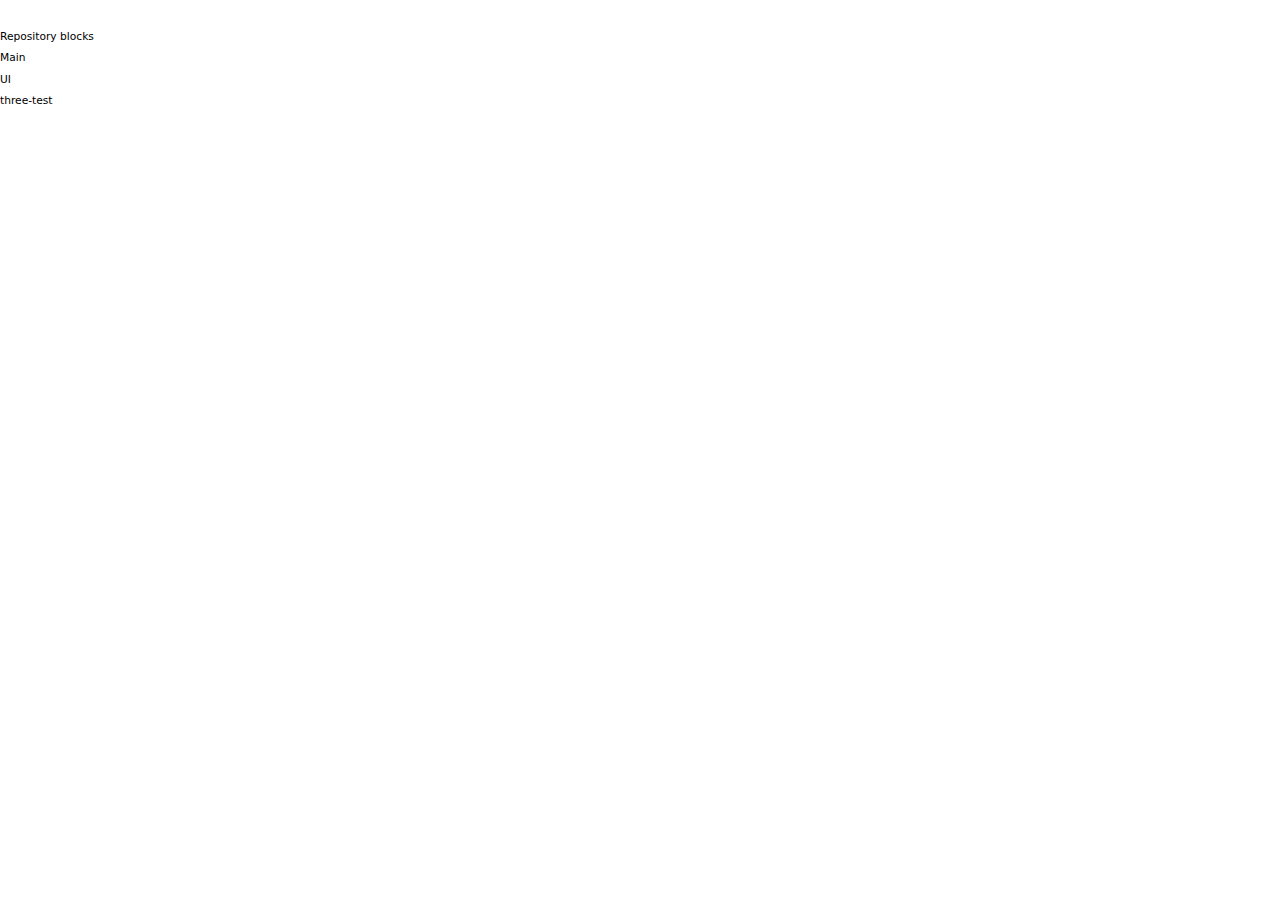
<file: index.html>
<!DOCTYPE html>
<html lang="ru">
  <head>
    <meta charset="utf-8">
    <title>Index</title>
    <meta content="width=device-width, initial-scale=1" name="viewport">
    <meta content="ie=edge" http-equiv="x-ua-compatible">
    <meta name="theme-color" content="#4285f4">
    <link href="https://vitejs.dev/logo.svg" rel="icon" type="image/x-icon">
    <script type="module" crossorigin src="scripts/index.js?1736786208990"></script>
    <link rel="stylesheet" crossorigin href="styles/index.css">
  </head>
  <body data-barba="wrapper">
    <div class="wrapper">
      <main data-barba="container">
        <div class="inner">
          <h1></h1><br><br><br><a href="blocks.html">Repository blocks</a><br><br><a href="main.html">Main</a><br><br><a href="ui.html">UI</a><br><br><a href="three-test.html">three-test</a>
        </div>
      </main>
    </div>
  </body>
</html>
</file>
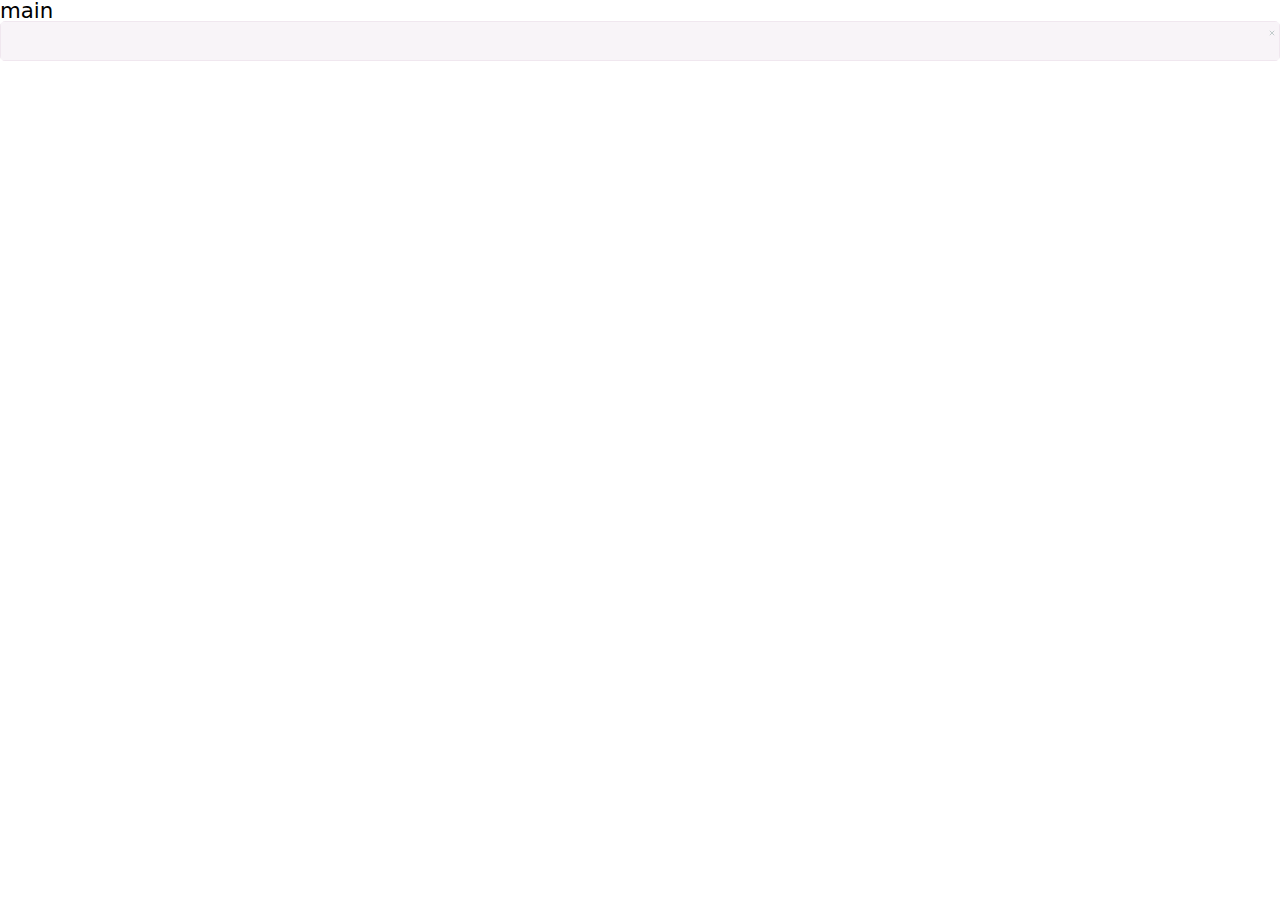
<file: main.html>
<!DOCTYPE html>
<html lang="ru">
  <head>
    <meta charset="utf-8">
    <title>Main</title>
    <meta content="width=device-width, initial-scale=1" name="viewport">
    <meta content="ie=edge" http-equiv="x-ua-compatible">
    <meta name="theme-color" content="#4285f4">
    <link href="https://vitejs.dev/logo.svg" rel="icon" type="image/x-icon">
    <script type="module" crossorigin src="scripts/index.js?1736786208990"></script>
    <link rel="stylesheet" crossorigin href="styles/index.css">
  </head>
  <body data-barba="wrapper">
    <div class="wrapper">
      <main data-barba="container" data-barba-namespace="main">
        <div class="inner">
          <h1>main</h1>
          <div class="input-ui custom-placeholder" data-input-parent="">
            <input data-input="" required="" name=""/>
            <div class="custom-placeholder__service"><span></span>
              <svg class="custom-placeholder__reset" xmlns="http://www.w3.org/2000/svg" width="18" height="18" viewBox="0 0 48 48" fill="none">
                <path d="M18.15 18.15L29.85 29.85" stroke="#A5B7B3" stroke-width="2" stroke-linecap="round" stroke-linejoin="round"></path>
                <path d="M18.15 29.85L29.85 18.15" stroke="#A5B7B3" stroke-width="2" stroke-linecap="round" stroke-linejoin="round"></path>
              </svg>
            </div>
          </div>
        </div>
      </main>
    </div>
  </body>
</html>
</file>
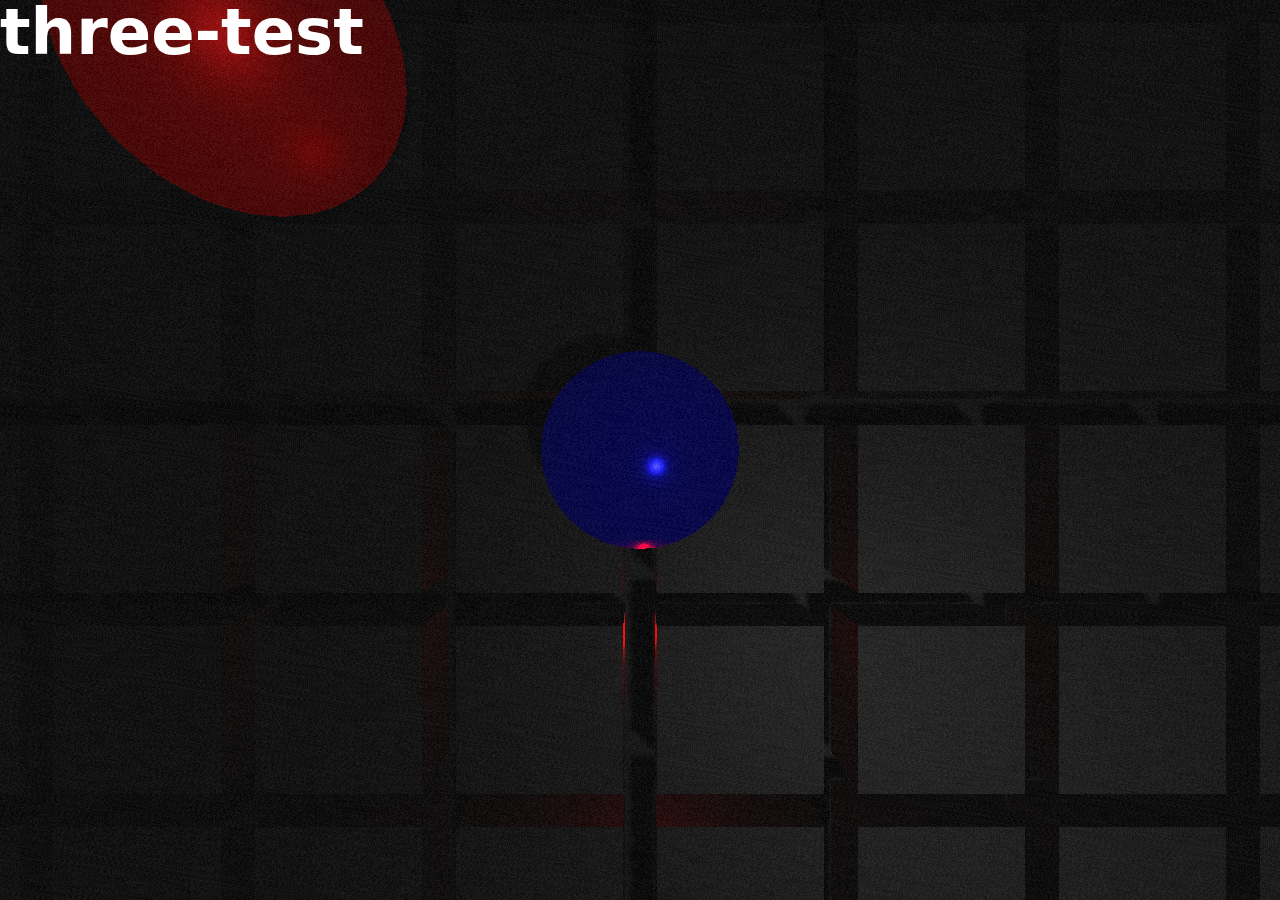
<file: three-test.html>
<!DOCTYPE html>
<html lang="ru">
  <head>
    <meta charset="utf-8">
    <title>three-test</title>
    <meta content="width=device-width, initial-scale=1" name="viewport">
    <meta content="ie=edge" http-equiv="x-ua-compatible">
    <meta name="theme-color" content="#4285f4">
    <link href="https://vitejs.dev/logo.svg" rel="icon" type="image/x-icon">
    <script type="module" crossorigin src="scripts/index.js?1736786208990"></script>
    <link rel="stylesheet" crossorigin href="styles/index.css">
  </head>
  <body data-barba="wrapper">
    <div class="wrapper">
      <main data-barba="container" data-barba-namespace="three-test">
        <div class="three-test-content">
          <div class="three-test-content__inner">
            <h1 class="text-8xl font-bold text-white">three-test</h1>
          </div>
        </div>
      </main>
    </div>
  </body>
</html>
</file>
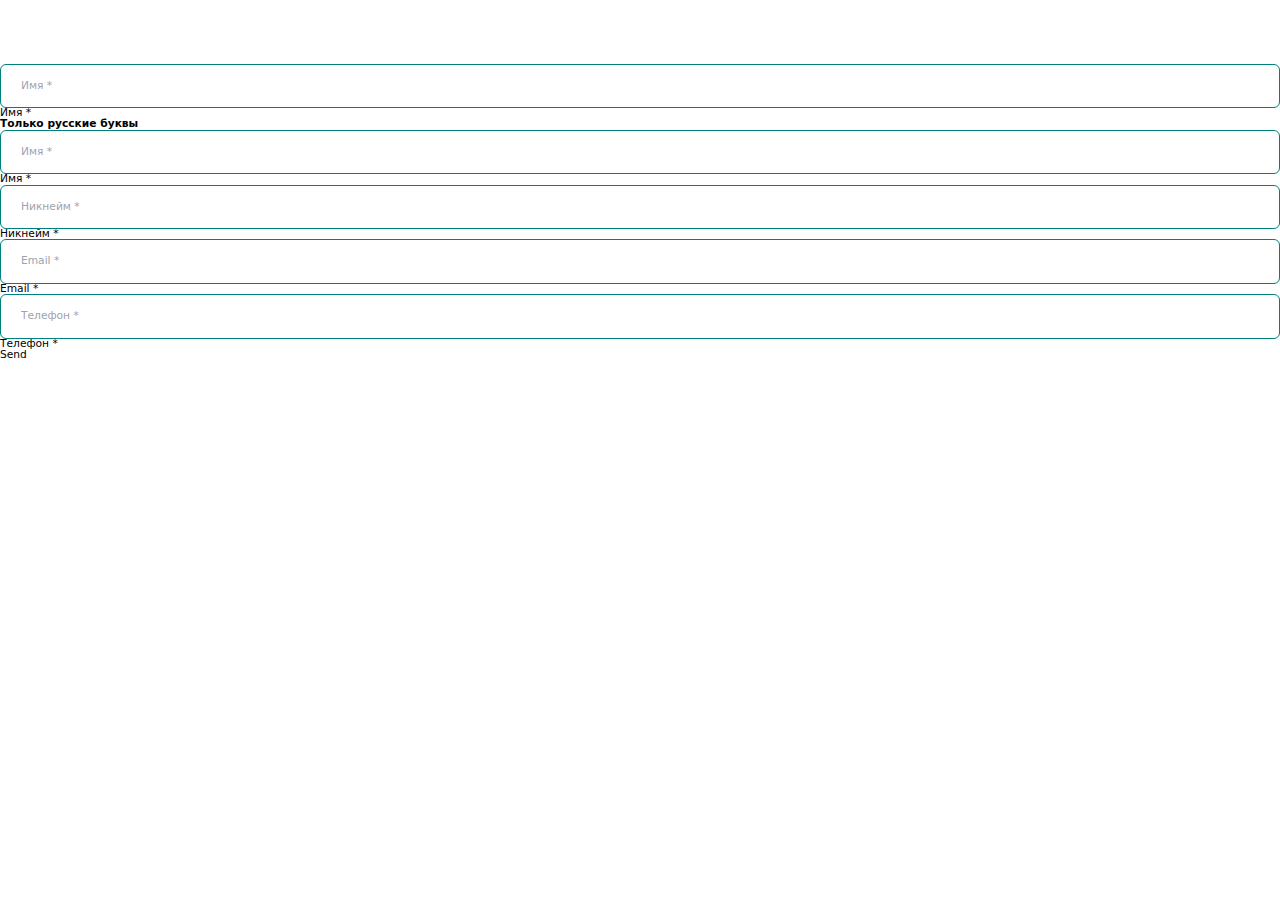
<file: ui.html>
<!DOCTYPE html>
<html lang="ru">
  <head>
    <meta charset="utf-8">
    <title>ui</title>
    <meta content="width=device-width, initial-scale=1" name="viewport">
    <meta content="ie=edge" http-equiv="x-ua-compatible">
    <meta name="theme-color" content="#4285f4">
    <link href="https://vitejs.dev/logo.svg" rel="icon" type="image/x-icon">
    <script type="module" crossorigin src="scripts/index.js?1736786208990"></script>
    <link rel="stylesheet" crossorigin href="styles/index.css">
  </head>
  <body data-barba="wrapper">
    <div class="wrapper">
      <main class="ui-page" data-barba="container" data-barba-namespace="ui">
        <div class="inner"><br><br><br><br><br><br>
          <form class="contacts-form__form" data-form-id="main-form" action="#">
            <div class="contacts-form__row">
              <div class="contacts-form__item">
                <div class="ui-input custom-placeholder" data-input-parent="">
                  <input data-input="" name="fio" id="contacts-form1" type="text" placeholder="Имя *" required="" data-validate="text-only"/>
                  <div class="custom-placeholder__service"></div><span>Имя *</span>
                  <div class="ui-input__error" data-error-container=""></div>
                </div>
              </div>
              <p class="font-bold">Только русские буквы</p>
              <div class="contacts-form__item">
                <div class="ui-input custom-placeholder" data-input-parent="">
                  <input data-input="" name="fio" id="contacts-form1" type="text" placeholder="Имя *" required="" data-validate="text-cyrillic"/>
                  <div class="custom-placeholder__service"></div><span>Имя *</span>
                  <div class="ui-input__error" data-error-container=""></div>
                </div>
              </div>
              <div class="contacts-form__item">
                <div class="ui-input custom-placeholder" data-input-parent="">
                  <input data-input="" name="nickname" id="contacts-form1" type="text" placeholder="Никнейм *" required="" data-validate="text"/>
                  <div class="custom-placeholder__service"></div><span>Никнейм *</span>
                  <div class="ui-input__error" data-error-container=""></div>
                </div>
              </div>
            </div>
            <div class="contacts-form__row">
              <div class="contacts-form__item">
                <div class="ui-input custom-placeholder" data-input-parent="">
                  <input data-input="" name="email" id="contacts-form2" type="email" required="" placeholder="Email *" data-validate="email" minlength="3"/>
                  <div class="custom-placeholder__service"></div><span>Email *</span>
                  <div class="ui-input__error" data-error-container=""></div>
                </div>
              </div>
            </div>
            <div class="contacts-form__row">
              <div class="contacts-form__item">
                <div class="ui-input custom-placeholder" data-input-parent="">
                  <input data-input="" name="phone" id="contacts-form3" type="tel" data-mask-phone="" placeholder="Телефон *" required="" data-validate="tel"/>
                  <div class="custom-placeholder__service"></div><span>Телефон *</span>
                  <div class="ui-input__error" data-error-container=""></div>
                </div>
              </div>
            </div>
            <button type="submit">Send</button>
          </form>
        </div>
      </main>
    </div>
  </body>
</html>
</file>
<file: styles/index.css>
*,:before,:after{-webkit-box-sizing:border-box;box-sizing:border-box;border-width:0;border-style:solid;border-color:#e5e7eb}:before,:after{--tw-content: ""}html,:host{line-height:1.5;-webkit-text-size-adjust:100%;-moz-tab-size:4;-o-tab-size:4;tab-size:4;font-family:ui-sans-serif,system-ui,sans-serif,"Apple Color Emoji","Segoe UI Emoji",Segoe UI Symbol,"Noto Color Emoji";-webkit-font-feature-settings:normal;font-feature-settings:normal;font-variation-settings:normal;-webkit-tap-highlight-color:transparent}body{margin:0;line-height:inherit}hr{height:0;color:inherit;border-top-width:1px}abbr:where([title]){-webkit-text-decoration:underline dotted;text-decoration:underline dotted}h1,h2,h3,h4,h5,h6{font-size:inherit;font-weight:inherit}a{color:inherit;text-decoration:inherit}code,kbd,samp,pre{font-family:ui-monospace,SFMono-Regular,Menlo,Monaco,Consolas,Liberation Mono,Courier New,monospace;-webkit-font-feature-settings:normal;font-feature-settings:normal;font-variation-settings:normal;font-size:1em}table{text-indent:0;border-color:inherit;border-collapse:collapse}button,input,optgroup,select,textarea{font-family:inherit;-webkit-font-feature-settings:inherit;font-feature-settings:inherit;font-variation-settings:inherit;font-size:100%;font-weight:inherit;line-height:inherit;letter-spacing:inherit;color:inherit;margin:0;padding:0}button,input:where([type=button]),input:where([type=reset]),input:where([type=submit]){-webkit-appearance:button;background-color:transparent;background-image:none}:-moz-focusring{outline:auto}:-moz-ui-invalid{box-shadow:none}::-webkit-inner-spin-button,::-webkit-outer-spin-button{height:auto}::-webkit-search-decoration{-webkit-appearance:none}blockquote,dl,dd,h1,h2,h3,h4,h5,h6,hr,figure,p,pre{margin:0}fieldset{margin:0;padding:0}legend{padding:0}ol,ul,menu{list-style:none;margin:0;padding:0}dialog{padding:0}textarea{resize:vertical}input::-webkit-input-placeholder,textarea::-webkit-input-placeholder{opacity:1;color:#9ca3af}input::-moz-placeholder,textarea::-moz-placeholder{opacity:1;color:#9ca3af}input:-ms-input-placeholder,textarea:-ms-input-placeholder{opacity:1;color:#9ca3af}input::-ms-input-placeholder,textarea::-ms-input-placeholder{opacity:1;color:#9ca3af}input::placeholder,textarea::placeholder{opacity:1;color:#9ca3af}button,[role=button]{cursor:pointer}:disabled{cursor:default}img,svg,video,canvas,audio,iframe,embed,object{display:block;vertical-align:middle}img,video{max-width:100%;height:auto}*,:before,:after{--tw-border-spacing-x: 0;--tw-border-spacing-y: 0;--tw-translate-x: 0;--tw-translate-y: 0;--tw-rotate: 0;--tw-skew-x: 0;--tw-skew-y: 0;--tw-scale-x: 1;--tw-scale-y: 1;--tw-pan-x: ;--tw-pan-y: ;--tw-pinch-zoom: ;--tw-scroll-snap-strictness: proximity;--tw-gradient-from-position: ;--tw-gradient-via-position: ;--tw-gradient-to-position: ;--tw-ordinal: ;--tw-slashed-zero: ;--tw-numeric-figure: ;--tw-numeric-spacing: ;--tw-numeric-fraction: ;--tw-ring-inset: ;--tw-ring-offset-width: 0px;--tw-ring-offset-color: #fff;--tw-ring-color: rgb(59 130 246 / .5);--tw-ring-offset-shadow: 0 0 #0000;--tw-ring-shadow: 0 0 #0000;--tw-shadow: 0 0 #0000;--tw-shadow-colored: 0 0 #0000;--tw-blur: ;--tw-brightness: ;--tw-contrast: ;--tw-grayscale: ;--tw-hue-rotate: ;--tw-invert: ;--tw-saturate: ;--tw-sepia: ;--tw-drop-shadow: ;--tw-backdrop-blur: ;--tw-backdrop-brightness: ;--tw-backdrop-contrast: ;--tw-backdrop-grayscale: ;--tw-backdrop-hue-rotate: ;--tw-backdrop-invert: ;--tw-backdrop-opacity: ;--tw-backdrop-saturate: ;--tw-backdrop-sepia: ;--tw-contain-size: ;--tw-contain-layout: ;--tw-contain-paint: ;--tw-contain-style: }::-ms-backdrop{--tw-border-spacing-x: 0;--tw-border-spacing-y: 0;--tw-translate-x: 0;--tw-translate-y: 0;--tw-rotate: 0;--tw-skew-x: 0;--tw-skew-y: 0;--tw-scale-x: 1;--tw-scale-y: 1;--tw-pan-x: ;--tw-pan-y: ;--tw-pinch-zoom: ;--tw-scroll-snap-strictness: proximity;--tw-gradient-from-position: ;--tw-gradient-via-position: ;--tw-gradient-to-position: ;--tw-ordinal: ;--tw-slashed-zero: ;--tw-numeric-figure: ;--tw-numeric-spacing: ;--tw-numeric-fraction: ;--tw-ring-inset: ;--tw-ring-offset-width: 0px;--tw-ring-offset-color: #fff;--tw-ring-color: rgb(59 130 246 / .5);--tw-ring-offset-shadow: 0 0 #0000;--tw-ring-shadow: 0 0 #0000;--tw-shadow: 0 0 #0000;--tw-shadow-colored: 0 0 #0000;--tw-blur: ;--tw-brightness: ;--tw-contrast: ;--tw-grayscale: ;--tw-hue-rotate: ;--tw-invert: ;--tw-saturate: ;--tw-sepia: ;--tw-drop-shadow: ;--tw-backdrop-blur: ;--tw-backdrop-brightness: ;--tw-backdrop-contrast: ;--tw-backdrop-grayscale: ;--tw-backdrop-hue-rotate: ;--tw-backdrop-invert: ;--tw-backdrop-opacity: ;--tw-backdrop-saturate: ;--tw-backdrop-sepia: ;--tw-contain-size: ;--tw-contain-layout: ;--tw-contain-paint: ;--tw-contain-style: }::backdrop{--tw-border-spacing-x: 0;--tw-border-spacing-y: 0;--tw-translate-x: 0;--tw-translate-y: 0;--tw-rotate: 0;--tw-skew-x: 0;--tw-skew-y: 0;--tw-scale-x: 1;--tw-scale-y: 1;--tw-pan-x: ;--tw-pan-y: ;--tw-pinch-zoom: ;--tw-scroll-snap-strictness: proximity;--tw-gradient-from-position: ;--tw-gradient-via-position: ;--tw-gradient-to-position: ;--tw-ordinal: ;--tw-slashed-zero: ;--tw-numeric-figure: ;--tw-numeric-spacing: ;--tw-numeric-fraction: ;--tw-ring-inset: ;--tw-ring-offset-width: 0px;--tw-ring-offset-color: #fff;--tw-ring-color: rgb(59 130 246 / .5);--tw-ring-offset-shadow: 0 0 #0000;--tw-ring-shadow: 0 0 #0000;--tw-shadow: 0 0 #0000;--tw-shadow-colored: 0 0 #0000;--tw-blur: ;--tw-brightness: ;--tw-contrast: ;--tw-grayscale: ;--tw-hue-rotate: ;--tw-invert: ;--tw-saturate: ;--tw-sepia: ;--tw-drop-shadow: ;--tw-backdrop-blur: ;--tw-backdrop-brightness: ;--tw-backdrop-contrast: ;--tw-backdrop-grayscale: ;--tw-backdrop-hue-rotate: ;--tw-backdrop-invert: ;--tw-backdrop-opacity: ;--tw-backdrop-saturate: ;--tw-backdrop-sepia: ;--tw-contain-size: ;--tw-contain-layout: ;--tw-contain-paint: ;--tw-contain-style: }.container{width:100%}@media (min-width: 769px){.container{max-width:769px}}@media (min-width: 1201px){.container{max-width:1201px}}.block{display:block}.inline{display:inline}.table{display:table}.hidden{display:none}.resize{resize:both}.overflow-scroll{overflow:scroll}.border{border-width:1px}.text-8xl{font-size:6rem;line-height:1}.font-bold{font-weight:700}.text-white{--tw-text-opacity: 1;color:rgb(255 255 255 / var(--tw-text-opacity))}.shadow{--tw-shadow: 0 1px 3px 0 rgb(0 0 0 / .1), 0 1px 2px -1px rgb(0 0 0 / .1);--tw-shadow-colored: 0 1px 3px 0 var(--tw-shadow-color), 0 1px 2px -1px var(--tw-shadow-color);-webkit-box-shadow:var(--tw-ring-offset-shadow, 0 0 #0000),var(--tw-ring-shadow, 0 0 #0000),var(--tw-shadow);box-shadow:var(--tw-ring-offset-shadow, 0 0 #0000),var(--tw-ring-shadow, 0 0 #0000),var(--tw-shadow)}.blur{--tw-blur: blur(8px);-webkit-filter:var(--tw-blur) var(--tw-brightness) var(--tw-contrast) var(--tw-grayscale) var(--tw-hue-rotate) var(--tw-invert) var(--tw-saturate) var(--tw-sepia) var(--tw-drop-shadow);filter:var(--tw-blur) var(--tw-brightness) var(--tw-contrast) var(--tw-grayscale) var(--tw-hue-rotate) var(--tw-invert) var(--tw-saturate) var(--tw-sepia) var(--tw-drop-shadow)}.transition{-webkit-transition-property:color,background-color,border-color,text-decoration-color,fill,stroke,opacity,-webkit-box-shadow,-webkit-transform,-webkit-filter,-webkit-backdrop-filter;transition-property:color,background-color,border-color,text-decoration-color,fill,stroke,opacity,-webkit-box-shadow,-webkit-transform,-webkit-filter,-webkit-backdrop-filter;transition-property:color,background-color,border-color,text-decoration-color,fill,stroke,opacity,box-shadow,transform,filter,backdrop-filter;transition-property:color,background-color,border-color,text-decoration-color,fill,stroke,opacity,box-shadow,transform,filter,backdrop-filter,-webkit-box-shadow,-webkit-transform,-webkit-filter,-webkit-backdrop-filter;-webkit-transition-timing-function:cubic-bezier(.33,1,.68,1);transition-timing-function:cubic-bezier(.33,1,.68,1);-webkit-transition-duration:.5s;transition-duration:.5s}/*! normalize.css v8.0.1 | MIT License | github.com/necolas/normalize.css */html{line-height:1.15;-webkit-text-size-adjust:100%}body{margin:0}main{display:block}h1{font-size:2em;margin:.67em 0}hr{-webkit-box-sizing:content-box;box-sizing:content-box;height:0;overflow:visible}pre{font-family:monospace,monospace;font-size:1em}a{background-color:transparent}abbr[title]{border-bottom:none;text-decoration:underline;-webkit-text-decoration:underline dotted;text-decoration:underline dotted}b,strong{font-weight:bolder}code,kbd,samp{font-family:monospace,monospace;font-size:1em}small{font-size:80%}sub,sup{font-size:75%;line-height:0;position:relative;vertical-align:baseline}sub{bottom:-.25em}sup{top:-.5em}img{border-style:none}button,input,optgroup,select,textarea{font-family:inherit;font-size:100%;line-height:1.15;margin:0}button,input{overflow:visible}button,select{text-transform:none}button,[type=button],[type=reset],[type=submit]{-webkit-appearance:button}button::-moz-focus-inner,[type=button]::-moz-focus-inner,[type=reset]::-moz-focus-inner,[type=submit]::-moz-focus-inner{border-style:none;padding:0}button:-moz-focusring,[type=button]:-moz-focusring,[type=reset]:-moz-focusring,[type=submit]:-moz-focusring{outline:1px dotted ButtonText}fieldset{padding:.35em .75em .625em}legend{-webkit-box-sizing:border-box;box-sizing:border-box;color:inherit;display:table;max-width:100%;padding:0;white-space:normal}progress{vertical-align:baseline}textarea{overflow:auto}[type=checkbox],[type=radio]{-webkit-box-sizing:border-box;box-sizing:border-box;padding:0}[type=number]::-webkit-inner-spin-button,[type=number]::-webkit-outer-spin-button{height:auto}[type=search]{-webkit-appearance:textfield;outline-offset:-2px}[type=search]::-webkit-search-decoration{-webkit-appearance:none}::-webkit-file-upload-button{-webkit-appearance:button;font:inherit}details{display:block}summary{display:list-item}template{display:none}[hidden]{display:none}.lenis.lenis-scrolling iframe{pointer-events:none}html .lenis{height:auto}html .lenis .lenis-smooth{scroll-behavior:auto!important}html .lenis .lenis-smooth[data-lenis-prevent]{-ms-scroll-chaining:none;overscroll-behavior:contain}html .lenis .lenis-smooth iframe{pointer-events:none}.lenis.lenis-smooth [data-lenis-prevent]{-ms-scroll-chaining:none;overscroll-behavior:contain}main{height:400vh}.css-debug{position:fixed;z-index:99999;right:20px;bottom:20px;display:-webkit-box;display:-ms-flexbox;display:flex;-webkit-box-orient:vertical;-webkit-box-direction:normal;-ms-flex-direction:column;flex-direction:column;gap:10px;padding:10px;font:16px/1 Roboto,sans-serif;opacity:.2;background:#fff;border-radius:10px;-webkit-box-shadow:0 0 0 1px #000000;box-shadow:0 0 0 1px #000;-webkit-transition:.3s;transition:.3s}.css-debug:hover{opacity:1}.css-debug__box{display:-webkit-box;display:-ms-flexbox;display:flex;-webkit-box-orient:vertical;-webkit-box-direction:normal;-ms-flex-direction:column;flex-direction:column;gap:10px;-webkit-box-align:start;-ms-flex-align:start;align-items:flex-start}.css-debug label{cursor:pointer;-webkit-user-select:none;-moz-user-select:none;-ms-user-select:none;user-select:none;display:-webkit-box;display:-ms-flexbox;display:flex;gap:10px;-webkit-box-align:center;-ms-flex-align:center;align-items:center}.css-debug-one-child div>div:first-child:last-child,.css-debug-one-child div :has(>div:first-child:last-child){padding:1px;border:1px solid red}.css-debug-border-all *:not(.css-debug)>div{border:1px solid red}.css-debug-inline *[style]{background-color:red}*,*:before,*:after{-webkit-box-sizing:inherit;box-sizing:inherit}*:focus{outline:none}html{-webkit-box-sizing:border-box;box-sizing:border-box;line-height:1}body{margin:0;-webkit-tap-highlight-color:transparent}img{display:block;max-width:100%}a{display:inline-block;text-decoration:none}ul{margin:0;padding:0;list-style:none}h1,h2,h3,h4,h5,h6,p,pre,span,ul,ol,li,tr,td,th,table,blockquote{margin:0;padding:0}@font-face{font-family:Roboto;font-weight:100;font-style:normal;font-display:swap;src:url(../fonts/Roboto-Thin.woff2) format("woff2"),url(../fonts/Roboto-Thin.woff) format("woff")}@font-face{font-family:Roboto;font-weight:300;font-style:normal;font-display:swap;src:url(../fonts/Roboto-Light.woff2) format("woff2"),url(../fonts/Roboto-Light.woff) format("woff")}@font-face{font-family:Roboto;font-weight:400;font-style:normal;font-display:swap;src:url(../fonts/Roboto-Regular.woff2) format("woff2"),url(../fonts/Roboto-Regular.woff) format("woff")}@font-face{font-family:Roboto;font-weight:500;font-style:normal;font-display:swap;src:url(../fonts/Roboto-Medium.woff2) format("woff2"),url(../fonts/Roboto-Medium.woff) format("woff")}@font-face{font-family:Roboto;font-weight:700;font-style:normal;font-display:swap;src:url(../fonts/Roboto-Bold.woff2) format("woff2"),url(../fonts/Roboto-Bold.woff) format("woff")}@font-face{font-family:Roboto;font-weight:900;font-style:normal;font-display:swap;src:url(../fonts/Roboto-Black.woff2) format("woff2"),url(../fonts/Roboto-Black.woff) format("woff")}html{-webkit-tap-highlight-color:rgba(0,0,0,0)}@media (min-width: 320px){html{font-size:4.7058823529vw}}@media (min-width: 375px){html{font-size:4.2666666667vw}}@media (min-width: 576px){html{font-size:2.7777777778vw}}@media (min-width: 768px){html{font-size:2.0833333333vw}}@media (min-width: 1024px){html{font-size:1.5625vw}}@media (min-width: 1201px){html{font-size:.8333333333vw}}@media (min-width: 1920px){html{font-size:.8333333333vw}}a{color:#000}html{width:100vw;overflow:hidden auto}body.overflow-scroll{overflow:hidden}:root{--primary1: teal;--pink: #ffc0cb;--font: "Roboto", "Arial", sans-serif;--black: #0c0c0c;--background1: #f2f2f2}.custom-placeholder__service{pointer-events:none;position:absolute;top:0;right:0;bottom:0;left:0;width:100%;height:100%}.custom-placeholder__service span{pointer-events:none;position:absolute;top:0;left:1.5rem;-webkit-transform-origin:left top;transform-origin:left top;font-size:1.375rem;color:#000;letter-spacing:-.01em;-webkit-transition:.5s cubic-bezier(.33,1,.68,1);transition:.5s cubic-bezier(.33,1,.68,1)}@media (max-width: 1200px){.custom-placeholder__service span{font-size:1.375rem}}.custom-placeholder__service svg{pointer-events:none;cursor:pointer;position:absolute;z-index:1;top:.3125rem;right:0;width:1.5rem;height:1.5rem;opacity:0}@media (max-width: 1200px){.custom-placeholder__service svg{top:0;width:1.25rem;height:1.25rem}}.title-200,.text{font-family:Suisse Intl;font-weight:400;letter-spacing:-.06em}.wrapper{position:relative;display:-webkit-box;display:-ms-flexbox;display:flex;-webkit-box-orient:vertical;-webkit-box-direction:normal;-ms-flex-direction:column;flex-direction:column;min-height:100vh;margin:0 auto}.wrapper main{-webkit-box-flex:1;-ms-flex:1 0;flex:1 0}.footer,.header{-webkit-box-flex:0;-ms-flex:0 1;flex:0 1}.three-test-content{position:relative;width:100%;height:100%}.three-test-content canvas{display:block;position:absolute;top:0;right:0;bottom:0;left:0}.three-test-content__inner{position:relative;z-index:1}.checkbox .container{cursor:pointer;position:relative;display:-webkit-box;display:-ms-flexbox;display:flex;gap:.75rem;-webkit-box-align:center;-ms-flex-align:center;align-items:center;-webkit-box-pack:start;-ms-flex-pack:start;justify-content:start;height:1.5rem;padding:0;font-family:TT Rounds Neue;font-size:1.25rem;font-weight:420;line-height:110%;color:var(--1, #62215b);-webkit-transition:.5s cubic-bezier(.33,1,.68,1);transition:.5s cubic-bezier(.33,1,.68,1)}@media (min-width: 1201px){.checkbox .container:hover .checkmark{border:.125rem solid var(--unnamed, #62215b)}}.checkbox .container input{cursor:pointer;position:absolute;width:0;height:0;opacity:0}.checkbox .checkmark{display:-webkit-box;display:-ms-flexbox;display:flex;-ms-flex-negative:0;flex-shrink:0;-webkit-box-align:center;-ms-flex-align:center;align-items:center;-webkit-box-pack:center;-ms-flex-pack:center;justify-content:center;width:1.5rem;height:1.5rem;background:var(--, #ffffff);border:.125rem solid var(--unnamed, #f0e7ef);border-radius:.25rem;-webkit-transition:.5s cubic-bezier(.33,1,.68,1);transition:.5s cubic-bezier(.33,1,.68,1)}.checkbox .checkmark svg{-ms-flex-negative:0;flex-shrink:0;width:1rem;height:1rem;opacity:0;-webkit-transition:.5s cubic-bezier(.33,1,.68,1);transition:.5s cubic-bezier(.33,1,.68,1)}.checkbox .checkmark svg path{stroke:#fff}.checkbox .container input:checked~.checkmark{background-color:#62215b;border:.125rem solid var(--unnamed, #62215b)}.checkbox .container input:checked~.checkmark svg{opacity:1}.button{cursor:pointer;position:relative;display:-webkit-box;display:-ms-flexbox;display:flex;-webkit-box-align:center;-ms-flex-align:center;align-items:center;-webkit-box-pack:center;-ms-flex-pack:center;justify-content:center;height:3.75rem;padding:0 1.5rem;font-family:TT Rounds Neue;font-size:1rem;font-weight:620;color:#fff;text-align:center;text-transform:uppercase;white-space:nowrap;background:var(--1, #62215b);border:1px solid transparent;border-radius:.5rem;-webkit-transition:.5s cubic-bezier(.33,1,.68,1);transition:.5s cubic-bezier(.33,1,.68,1)}.button:hover{background:var(--2, #c19f86)}.button:disabled{pointer-events:none;color:var(--1, #62215b);opacity:.3;background:#f0e7ef}.input-ui{position:relative;overflow:hidden;width:100%;border-radius:.5rem}.input-ui:focus-within span{top:.75rem;-webkit-transform:scale(.6);transform:scale(.6)}.input-ui input:not(:-moz-placeholder-shown)~.custom-placeholder__service span,.input-ui textarea:not(:-moz-placeholder-shown)+.custom-placeholder__service span{top:.75rem;left:1.5rem;transform:scale(.6)}.input-ui input:not(:-ms-input-placeholder)~.custom-placeholder__service span,.input-ui textarea:not(:-ms-input-placeholder)+.custom-placeholder__service span{top:.75rem;left:1.5rem;transform:scale(.6)}.input-ui input:not(:placeholder-shown)~.custom-placeholder__service span,.input-ui textarea:not(:placeholder-shown)+.custom-placeholder__service span{top:.75rem;left:1.5rem;-webkit-transform:scale(.6);transform:scale(.6)}.input-ui input:not(:-moz-placeholder-shown)~.custom-placeholder__service svg,.input-ui textarea:not(:-moz-placeholder-shown)+.custom-placeholder__service svg{pointer-events:all;opacity:1}.input-ui input:not(:-ms-input-placeholder)~.custom-placeholder__service svg,.input-ui textarea:not(:-ms-input-placeholder)+.custom-placeholder__service svg{pointer-events:all;opacity:1}.input-ui input:not(:placeholder-shown)~.custom-placeholder__service svg,.input-ui textarea:not(:placeholder-shown)+.custom-placeholder__service svg{pointer-events:all;opacity:1}.input-ui input{width:100%;height:3.75rem;padding:1.8125rem 3.875rem 1.375rem 1.5rem;font-size:1rem;font-weight:420;line-height:110%;color:var(--unnamed, #62215b);background:#f8f4f8;border:1px solid var(--unnamed, #f0e7ef);caret-color:#62215b;-webkit-transition:.5s cubic-bezier(.33,1,.68,1);transition:.5s cubic-bezier(.33,1,.68,1);caret-width:1px}.input-ui input::-webkit-input-placeholder{opacity:0}.input-ui input::-moz-placeholder{opacity:0}.input-ui input:-ms-input-placeholder{opacity:0}.input-ui input::-ms-input-placeholder{opacity:0}.input-ui input::placeholder{opacity:0}.input-ui input:focus{border:1px solid var(--1, #62215b);-webkit-box-shadow:0 .625rem 1rem rgba(0,0,0,.05);box-shadow:0 .625rem 1rem #0000000d}.input-ui .parsley-errors-list{margin-top:.375rem;font-size:.625rem;font-weight:420;line-height:110%;color:#e62929;text-transform:uppercase}@media (max-width: 1200px){.input-ui .parsley-errors-list{font-size:.5rem}}.select,.select-wrapper{position:relative}.select.--active .select__list{pointer-events:all;-webkit-transform:translateY(0);transform:translateY(0);opacity:1}.select.--active .select__button{border:1px solid var(--1, #62215b)}.select.--active .select__button svg{-webkit-transform:rotate(180deg);transform:rotate(180deg)}.select__button{cursor:pointer;position:relative;display:-webkit-box;display:-ms-flexbox;display:flex;-ms-flex-negative:0;flex-shrink:0;-webkit-box-align:center;-ms-flex-align:center;align-items:center;-webkit-box-pack:justify;-ms-flex-pack:justify;justify-content:space-between;height:3.75rem;padding:0 1.5rem;text-transform:uppercase;background:#f8f4f8;border:1px solid transparent;border-radius:.5rem;-webkit-transition:.5s cubic-bezier(.33,1,.68,1);transition:.5s cubic-bezier(.33,1,.68,1)}.select__button:hover{border:1px solid var(--1, #62215b)}.select__button svg{-webkit-transform:rotate(0deg);transform:rotate(0);-ms-flex-negative:0;flex-shrink:0;width:1.25rem;height:1.25rem}.select__button input{cursor:pointer;width:100%;height:100%;font-size:1rem;font-weight:420;line-height:110%;color:var(--1, #62215b);background-color:transparent;border:none}.select__button input::-webkit-input-placeholder{font-size:1rem;font-weight:420;line-height:110%;color:var(--1, #62215b);text-transform:uppercase}.select__button input::-moz-placeholder{font-size:1rem;font-weight:420;line-height:110%;color:var(--1, #62215b);text-transform:uppercase}.select__button input:-ms-input-placeholder{font-size:1rem;font-weight:420;line-height:110%;color:var(--1, #62215b);text-transform:uppercase}.select__button input::-ms-input-placeholder{font-size:1rem;font-weight:420;line-height:110%;color:var(--1, #62215b);text-transform:uppercase}.select__button input::placeholder{font-size:1rem;font-weight:420;line-height:110%;color:var(--1, #62215b);text-transform:uppercase}.select__list{pointer-events:none;position:absolute;z-index:3;top:4rem;left:0;-webkit-transform:translateY(1.875rem);transform:translateY(1.875rem);overflow:hidden;width:100%;padding:1.25rem;opacity:0;background:#fff;border:1px solid var(--unnamed, #f0e7ef);border-radius:.5rem;-webkit-box-shadow:0 .5rem 1.25rem 0 rgba(0,0,0,.08);box-shadow:0 .5rem 1.25rem #00000014;-webkit-transition:.5s cubic-bezier(.33,1,.68,1);transition:.5s cubic-bezier(.33,1,.68,1)}.select__list ul{position:relative!important;bottom:0;display:-webkit-box;display:-ms-flexbox;display:flex;-webkit-box-orient:vertical;-webkit-box-direction:normal;-ms-flex-direction:column;flex-direction:column;gap:.75rem}.select__list ul li{cursor:pointer;font-size:1.125rem;font-weight:420;line-height:110%;color:var(--1, #62215b);-webkit-transition:.5s cubic-bezier(.33,1,.68,1);transition:.5s cubic-bezier(.33,1,.68,1)}.select__list ul li:hover{color:var(--2, #c19f86)}@media (max-width: 1200px){.select__button{height:2.75rem;padding:0 1rem;border-radius:.25rem}.select__button input{font-size:.875rem}.select__button input::-webkit-input-placeholder{font-size:.875rem}.select__button input::-moz-placeholder{font-size:.875rem}.select__button input:-ms-input-placeholder{font-size:.875rem}.select__button input::-ms-input-placeholder{font-size:.875rem}.select__button input::placeholder{font-size:.875rem}.select__list{top:2.875rem;-webkit-transform:translateY(1.875rem);transform:translateY(1.875rem);padding:.75rem;border-radius:.25rem}.select__list ul{gap:.5rem}.select__list ul li{font-size:.875rem}}.textarea-ui{position:relative;overflow:hidden;padding-top:1.625rem;background-color:#f8f4f8;border:1px solid var(--unnamed, #f0e7ef);border-radius:.5rem;-webkit-transition:.5s cubic-bezier(.33,1,.68,1);transition:.5s cubic-bezier(.33,1,.68,1)}.textarea-ui:focus-within span{top:.75rem;-webkit-transform:scale(.6);transform:scale(.6)}.textarea-ui input:not(:-moz-placeholder-shown)~.custom-placeholder__service span,.textarea-ui textarea:not(:-moz-placeholder-shown)+.custom-placeholder__service span{top:.75rem;left:1.5rem;transform:scale(.6)}.textarea-ui input:not(:-ms-input-placeholder)~.custom-placeholder__service span,.textarea-ui textarea:not(:-ms-input-placeholder)+.custom-placeholder__service span{top:.75rem;left:1.5rem;transform:scale(.6)}.textarea-ui input:not(:placeholder-shown)~.custom-placeholder__service span,.textarea-ui textarea:not(:placeholder-shown)+.custom-placeholder__service span{top:.75rem;left:1.5rem;-webkit-transform:scale(.6);transform:scale(.6)}.textarea-ui input:not(:-moz-placeholder-shown)~.custom-placeholder__service svg,.textarea-ui textarea:not(:-moz-placeholder-shown)+.custom-placeholder__service svg{pointer-events:all;opacity:1}.textarea-ui input:not(:-ms-input-placeholder)~.custom-placeholder__service svg,.textarea-ui textarea:not(:-ms-input-placeholder)+.custom-placeholder__service svg{pointer-events:all;opacity:1}.textarea-ui input:not(:placeholder-shown)~.custom-placeholder__service svg,.textarea-ui textarea:not(:placeholder-shown)+.custom-placeholder__service svg{pointer-events:all;opacity:1}.textarea-ui:focus-within{border:1px solid var(--1, #62215b);-webkit-box-shadow:0 .625rem 1rem rgba(0,0,0,.05);box-shadow:0 .625rem 1rem #0000000d}.textarea-ui__service{pointer-events:none;position:absolute;top:0;right:0;bottom:0;left:0;width:100%;height:100%}.textarea-ui textarea{resize:none;-webkit-box-align:center;-ms-flex-align:center;align-items:center;-webkit-box-pack:center;-ms-flex-pack:center;justify-content:center;width:100%;height:100%;padding-right:3.125rem;padding-left:1.5rem;font-size:1rem;font-weight:420;line-height:110%;color:var(--1, #62215b);background-color:#f8f4f8;border:1px transparent;caret-color:#62215b;-webkit-transition:.5s cubic-bezier(.33,1,.68,1);transition:.5s cubic-bezier(.33,1,.68,1)}.textarea-ui textarea::-webkit-input-placeholder{opacity:0}.textarea-ui textarea::-moz-placeholder{opacity:0}.textarea-ui textarea:-ms-input-placeholder{opacity:0}.textarea-ui textarea::-ms-input-placeholder{opacity:0}.textarea-ui textarea::placeholder{opacity:0}.ui-checkbox{position:relative}.ui-checkbox input{display:none}.ui-checkbox input:checked+label:before{background:var(--primary1);border-color:var(--primary1)}.ui-checkbox input:checked+label:after{opacity:1}.ui-checkbox label{cursor:pointer;-webkit-user-select:none;-moz-user-select:none;-ms-user-select:none;user-select:none;position:relative;padding-left:30px}.ui-checkbox label:before{content:"";position:absolute;top:50%;left:0;-webkit-transform:translateY(-50%);transform:translateY(-50%);width:20px;height:20px;border:1px solid #cccccc;border-radius:3px;-webkit-transition:.3s;transition:.3s}.ui-checkbox label:after{content:"";position:absolute;top:50%;left:5px;-webkit-transform:translateY(-50%);transform:translateY(-50%);width:10px;height:10px;opacity:0;background-image:url("data:image/svg+xml,%3Csvg width='10' height='8' viewBox='0 0 10 8' fill='none' xmlns='http://www.w3.org/2000/svg'%3E%3Cpath d='M1.5 3.5L4.5 7L9 1' stroke='white' stroke-width='2' stroke-linecap='round' stroke-linejoin='round'/%3E%3C/svg%3E%0A");background-repeat:no-repeat;background-position:center;background-size:contain;-webkit-transition:.3s;transition:.3s}.ui-checkbox label>div{display:inline}.ui-checkbox label a{display:inline;color:var(--primary1);text-decoration:underline}.ui-checkbox .just-validate-error-label{position:absolute;top:100%;left:0;font:12px/1.2 var(--font)}.ui-datepicker{position:relative}.ui-datepicker:after{pointer-events:none;content:"";position:absolute;top:50%;right:20px;-webkit-transform:translateY(-50%);transform:translateY(-50%);width:28px;height:28px;background-image:url("data:image/svg+xml,%3Csvg width='28' height='28' fill='none' xmlns='http://www.w3.org/2000/svg'%3E%3Cpath d='M18 4v4m-8-4v4m-5 4h18M7 6h14a2 2 0 0 1 2 2v14a2 2 0 0 1-2 2H7a2 2 0 0 1-2-2V8a2 2 0 0 1 2-2Z' stroke='%23008080' stroke-width='1.5' stroke-linecap='round' stroke-linejoin='round'/%3E%3C/svg%3E")}.ui-datepicker input{cursor:pointer;width:100%;padding:16px 50px 13px 20px;background:#fff;border:1px solid var(--primary1);border-radius:6px;outline:none}.ui-datepicker input.filled~label,.ui-datepicker input:focus~label{top:2px;-webkit-transform:translateY(0%);transform:translateY(0);font-size:10px}.ui-datepicker label{pointer-events:none;position:absolute;top:50%;left:20px;-webkit-transform:translateY(-50%);transform:translateY(-50%);-webkit-transition:.3s;transition:.3s}.ui-datepicker_range .ui-input{width:235px}@media (max-width: 767px){.ui-datepicker_range .ui-input{width:200px}}.ui-datepicker_time .svg{display:none}.flatpickr-calendar{width:220px;color:var(--primary1);border:0;border-radius:16px;-webkit-box-shadow:4px 10px 16px rgba(169,164,181,.2);box-shadow:4px 10px 16px #a9a4b533}.flatpickr-calendar .flatpickr-months{position:relative;height:50px}.flatpickr-calendar .flatpickr-months .flatpickr-prev-month,.flatpickr-calendar .flatpickr-months .flatpickr-next-month{display:-webkit-box;display:-ms-flexbox;display:flex;-webkit-box-align:center;-ms-flex-align:center;align-items:center;height:100%}.flatpickr-calendar .flatpickr-months .flatpickr-month{height:100%}.flatpickr-calendar .flatpickr-months .flatpickr-month .flatpickr-current-month{left:15%;display:-webkit-box;display:-ms-flexbox;display:flex;-webkit-box-align:center;-ms-flex-align:center;align-items:center;-webkit-box-pack:center;-ms-flex-pack:center;justify-content:center;height:100%;padding:0}.flatpickr-calendar .flatpickr-months .flatpickr-month .flatpickr-current-month select{-moz-text-align-last:center;text-align-last:center}.flatpickr-calendar .flatpickr-months .flatpickr-month .flatpickr-monthDropdown-months{padding:0}.flatpickr-calendar .flatpickr-weekdays{height:36px;background:var(--primary1)}.flatpickr-calendar .flatpickr-weekdays .flatpickr-weekday{font:400 14px/1.5 var(--font);color:#fff}.flatpickr-calendar .flatpickr-days{width:100%}.flatpickr-calendar .flatpickr-days .dayContainer{width:100%;min-width:100%;max-width:100%}.flatpickr-calendar .flatpickr-days .dayContainer .flatpickr-day{max-width:100%;height:32px;font:12px/32px var(--font);border:0;border-radius:6px;-webkit-box-shadow:none;box-shadow:none}.flatpickr-calendar .flatpickr-days .dayContainer .flatpickr-day:nth-last-child(-n+7){display:none}.flatpickr-calendar .flatpickr-days .dayContainer .flatpickr-day.endRange.startRange+.endRange:not(:nth-child(7n+1)),.flatpickr-calendar .flatpickr-days .dayContainer .flatpickr-day.selected.startRange+.endRange:not(:nth-child(7n+1)),.flatpickr-calendar .flatpickr-days .dayContainer .flatpickr-day.startRange.startRange+.endRange:not(:nth-child(7n+1)){-webkit-box-shadow:none;box-shadow:none}.flatpickr-calendar .flatpickr-days .dayContainer .flatpickr-day.inRange{background:var(--primary1);border-radius:0}.flatpickr-calendar .flatpickr-days .dayContainer .flatpickr-day.today{color:var(--primary1);text-decoration:underline;border-color:transparent}.flatpickr-calendar .flatpickr-days .dayContainer .flatpickr-day.selected{color:#fff;background:var(--primary1)}.flatpickr-calendar .flatpickr-days .dayContainer .flatpickr-day.startRange{border-radius:6px 0 0 6px}.flatpickr-calendar .flatpickr-days .dayContainer .flatpickr-day.endRange{background:var(--primary1);border-radius:0 6px 6px 0}.ui-input{position:relative}.ui-input input{width:100%;padding:15px 20px;background:#fff;border:1px solid var(--primary1);border-radius:6px;outline:none}.ui-input input.filled~label,.ui-input input:focus~label{bottom:100%}.ui-input input.filled~label>div,.ui-input input:focus~label>div{font-size:10px}.ui-input label{pointer-events:none;position:absolute;bottom:50%;left:15px;-webkit-transform:translateY(50%);transform:translateY(50%);display:block;padding:3px 5px;color:#b2b2b2;background-color:#fff;border-radius:5px;-webkit-transition:.3s;transition:.3s}.ui-input label>div{-webkit-transition:inherit;transition:inherit}.ui-input .just-validate-error-label{position:absolute;top:100%;left:0;font:12px/1.2 var(--font)}.ui-radio input{display:none}.ui-radio input:checked~label:before{border-color:var(--primary1);border-width:5px}.ui-radio label{cursor:pointer;position:relative;display:-webkit-inline-box;display:-ms-inline-flexbox;display:inline-flex;-webkit-box-align:center;-ms-flex-align:center;align-items:center;min-height:21px;padding-left:30px;-webkit-transition:.3s;transition:.3s}.ui-radio label:before{content:"";position:absolute;top:0;left:0;width:21px;height:21px;background-color:#fff;border:1px solid var(--black);border-radius:50%;-webkit-transition:.3s;transition:.3s}.ui-range__value{display:-webkit-box;display:-ms-flexbox;display:flex;-webkit-box-pack:justify;-ms-flex-pack:justify;justify-content:space-between;margin-top:10px}.ui-select{position:relative}.ui-select .ts-wrapper:after{pointer-events:none;content:"";position:absolute;z-index:1;top:50%;right:20px;-webkit-transform:translateY(-50%);transform:translateY(-50%);width:12px;height:12px;background-image:url("data:image/svg+xml,%3csvg xmlns='http://www.w3.org/2000/svg' viewBox='0 0 16 16'%3e%3cpath fill='none' stroke='%23343a40' stroke-linecap='round' stroke-linejoin='round' stroke-width='2' d='M2 5l6 6 6-6'/%3e%3c/svg%3e");background-repeat:no-repeat;background-size:contain;-webkit-transition:.3s;transition:.3s}.ui-select .ts-wrapper.focus:not(.dropdown-top):after{-webkit-transform:translateY(-50%) rotate(180deg);transform:translateY(-50%) rotate(180deg)}.ui-select .ts-wrapper.focus:not(.dropdown-top) .ts-control{border-bottom-right-radius:0;border-bottom-left-radius:0}.ui-select .ts-wrapper.dropdown-top .ts-dropdown{top:auto;bottom:100%;border-top:1px solid var(--primary1);border-bottom:0;border-radius:3px 3px 0 0}.ui-select .ts-wrapper.dropdown-top.focus .ts-control{border-top-left-radius:0;border-top-right-radius:0}.ui-select .ts-control{padding:15px 20px;font-size:16px;border-color:var(--primary1);border-radius:6px}.ui-select .ts-control input{font-size:inherit}.ui-select .ts-dropdown{margin:0;font-size:16px;border-color:var(--primary1)}.ui-select .ts-dropdown .option{padding:15px 20px}.ui-select .just-validate-error-label{position:absolute;top:100%;left:0;font:12px/1.2 var(--font)}.ui-swiper-buttons{display:-webkit-box;display:-ms-flexbox;display:flex;gap:10px}.ui-swiper-buttons .swiper-button-prev,.ui-swiper-buttons .swiper-button-next{position:relative;right:0;left:0;width:18px;height:18px;margin:0;background-repeat:no-repeat;background-position:center;background-size:8px 12px}.ui-swiper-buttons .swiper-button-prev:after,.ui-swiper-buttons .swiper-button-next:after{display:none}.ui-swiper-buttons .swiper-button-prev{background-image:url("data:image/svg+xml,%3Csvg width='8' height='12' fill='none' xmlns='http://www.w3.org/2000/svg'%3E%3Cpath d='M6.625 11.25 1.375 6 6.625.75' stroke='%23fff' stroke-width='1.5' stroke-linecap='round' stroke-linejoin='round'/%3E%3C/svg%3E")}.ui-swiper-buttons .swiper-button-next{background-image:url("data:image/svg+xml,%3Csvg width='8' height='12' fill='none' xmlns='http://www.w3.org/2000/svg'%3E%3Cpath d='M1.375.75 6.625 6l-5.25 5.25' stroke='%23fff' stroke-width='1.5' stroke-linecap='round' stroke-linejoin='round'/%3E%3C/svg%3E")}.ui-swiper-pagination .swiper-pagination{position:relative;bottom:auto;line-height:0}.ui-swiper-pagination .swiper-pagination-bullet{width:6px;height:6px;-webkit-transition:.3s;transition:.3s}.ui-swiper-pagination .swiper-pagination-bullet-active{width:18px;background-color:var(--primary1);border-radius:3px}.ui-swiper-bullets{margin-top:45px}@media (max-width: 767px){.ui-swiper-bullets{margin-top:25px}}.ui-swiper-bullets .swiper-pagination{position:relative;bottom:0;font-size:0}.ui-swiper-bullets .swiper-pagination-horizontal .swiper-pagination-bullet{margin:0 6px}.ui-swiper-bullets .swiper-pagination-bullet{position:relative;width:30px;height:4px;opacity:1;border-radius:0;-webkit-transition:.3s;transition:.3s}.ui-swiper-bullets .swiper-pagination-bullet .anim{position:absolute;top:0;left:0;-webkit-transform-origin:left;transform-origin:left;-webkit-transform:scaleX(0);transform:scaleX(0);width:100%;height:100%;background:red;-webkit-transition-timing-function:linear;transition-timing-function:linear}.ui-swiper-bullets .swiper-pagination-bullet .anim_active{-webkit-transform:scaleX(1);transform:scaleX(1)}.ui-swiper-bullets .swiper-pagination-bullet-active{width:60px}.ui-swiper-fraction .swiper-pagination{position:relative;bottom:auto;display:-webkit-box;display:-ms-flexbox;display:flex;-webkit-box-align:center;-ms-flex-align:center;align-items:center}.ui-swiper-fraction .swiper-pagination-current{font:22px/1.6 var(--font);color:red}@media (max-width: 767px){.ui-swiper-fraction .swiper-pagination-current{font-size:18px}}.ui-swiper-fraction .swiper-pagination-progress{position:relative;width:18px;height:1px;margin:0 7px;background-color:#d1c9be}.ui-swiper-fraction .swiper-pagination-progress-line{position:absolute;top:0;left:0;width:0;height:100%;background-color:red;-webkit-transition-timing-function:linear;transition-timing-function:linear}.ui-swiper-fraction .swiper-pagination-progress-line_active{width:100%}.ui-swiper-fraction .swiper-pagination-total{margin-top:5px;font:300 16px/1.5 var(--font)}@media (max-width: 767px){.ui-swiper-fraction .swiper-pagination-total{margin-top:3px;font-size:15px}}.ui-switch{cursor:pointer;display:-webkit-box;display:-ms-flexbox;display:flex;gap:8px;-webkit-box-align:center;-ms-flex-align:center;align-items:center}.ui-switch__label{-webkit-user-select:none;-moz-user-select:none;-ms-user-select:none;user-select:none}.ui-switch__label:first-child{color:var(--primary1)}.ui-switch__body{position:relative;width:46px;padding:2px;border:1px solid var(--primary1);border-radius:20px}.ui-switch__body:before{content:"";display:block;width:20px;height:20px;background-color:var(--primary1);border-radius:50%;-webkit-transition:.3s;transition:.3s}.ui-switch_active .ui-switch__label:first-child{color:inherit}.ui-switch_active .ui-switch__label:last-child{color:var(--primary1)}.ui-switch_active .ui-switch__body:before{-webkit-transform:translate(100%);transform:translate(100%)}.ui-tooltip{position:relative}.accordion{-webkit-box-sizing:border-box;box-sizing:border-box;padding-block:2.5rem;background-color:#fff;border-block:.0625rem solid #e8e7e7}@media (min-width: 1024px) and (hover: hover) and (pointer: fine){.accordion:hover{border-block:.0625rem solid var(--pink);-webkit-transition:.5s cubic-bezier(.33,1,.68,1);transition:.5s cubic-bezier(.33,1,.68,1)}.accordion:hover .accordion__button{color:var(--pink)}}.accordion.active{border-block:.0625rem solid var(--pink)}.accordion.active .accordion__panel{visibility:visible}.accordion.active .accordion__button{color:var(--pink)}.accordion__header{position:relative;margin:0;padding:0}.accordion__close{position:absolute;top:50%;right:0;-webkit-transform:translateY(-50%);transform:translateY(-50%);width:3.75rem;height:3.75rem}@media (min-width: 1024px) and (hover: hover) and (pointer: fine){.accordion__close:hover svg path{stroke:var(--pink)}}.accordion__close svg{width:100%;height:100%}.accordion__button{cursor:pointer;position:relative;display:block;width:100%;margin:0;padding:0;font:var(--font);font-size:2rem;font-weight:800;color:var(--black);text-align:left;border:0;-webkit-transition:.5s cubic-bezier(.33,1,.68,1);transition:.5s cubic-bezier(.33,1,.68,1)}.accordion__button:focus{color:var(--black)}.accordion__panel{overflow:hidden;-webkit-transition:.5s cubic-bezier(.33,1,.68,1);transition:.5s cubic-bezier(.33,1,.68,1)}.accordion__panel-text{padding-top:1.25rem}.breadcrumbs{display:-webkit-box;display:-ms-flexbox;display:flex;-webkit-box-align:center;-ms-flex-align:center;align-items:center}@media (max-width: 767px){.breadcrumbs{overflow:auto hidden}}.breadcrumbs__item{position:relative;margin-right:5px;padding-right:10px;font-size:14px;white-space:nowrap}@media (max-width: 1023px){.breadcrumbs__item{font-size:12px}}@media (max-width: 767px){.breadcrumbs__item{font-size:12px}}.breadcrumbs__item:after{content:"";position:absolute;top:50%;right:0;-webkit-transform:translateY(-50%);transform:translateY(-50%);width:6px;height:1px;background:#aaa}.breadcrumbs__item:last-child{margin-right:0;padding-right:0}.breadcrumbs__item:last-child:after{display:none}.breadcrumbs__link{color:#575757}@media (hover: hover) and (pointer: fine){.breadcrumbs__link:hover{color:var(--primary1)}}.breadcrumbs__link:active{color:var(--primary1)}.breadcrumbs__text{color:#aaa}.gallery{display:grid;grid-auto-columns:minmax(0,1fr);grid-auto-flow:column;gap:20px}.modal-wrapper{pointer-events:none;position:fixed;z-index:20;top:0;left:0;width:100vw;height:100vh}.modal-wrapper.active{pointer-events:all}.modal-wrapper.active .modal-wrapper__overlay{opacity:1}.modal-wrapper.active .modal-wrapper__content.side-modal{-webkit-transform:translateX(0);transform:translate(0)}.modal-wrapper.active .modal-wrapper__content.standart-modal{opacity:1}.modal-wrapper__overlay{position:absolute;z-index:21;top:0;left:0;width:100%;height:100%;opacity:0;background:#0003;-webkit-backdrop-filter:blur(3px);backdrop-filter:blur(3px);-webkit-transition:.5s cubic-bezier(.33,1,.68,1);transition:.5s cubic-bezier(.33,1,.68,1)}.modal-wrapper__content{background:#fff;-webkit-transition:.5s cubic-bezier(.33,1,.68,1);transition:.5s cubic-bezier(.33,1,.68,1)}.modal-wrapper__content.side-modal{position:absolute;z-index:25;top:0;right:0;-webkit-transform:translateX(100%);transform:translate(100%);width:-webkit-fit-content;width:-moz-fit-content;width:fit-content;height:100%;background:#fff}.side-modal__wrapper{overflow:hidden scroll;height:100%;max-height:100%}.side-modal__close{position:absolute;z-index:5;top:1.25rem;right:1.25rem;-webkit-transition:.5s cubic-bezier(.33,1,.68,1);transition:.5s cubic-bezier(.33,1,.68,1)}.side-modal__inner{height:-webkit-fit-content;height:-moz-fit-content;height:fit-content}.standart-modal{position:absolute;z-index:22;top:50%;left:50%;-webkit-transform:translate(-50%,-50%);transform:translate(-50%,-50%);opacity:0;-webkit-transition:.5s cubic-bezier(.33,1,.68,1);transition:.5s cubic-bezier(.33,1,.68,1)}.standart-modal__wrapper{overflow:hidden scroll;max-height:calc(100vh - 6.25rem)}.standart-modal__inner{width:-webkit-fit-content;width:-moz-fit-content;width:fit-content;height:-webkit-fit-content;height:-moz-fit-content;height:fit-content}.standart-modal__inner.modal-small{padding:5rem 1.5rem 2.5rem;background:#fff}.standart-modal__inner.modal-big{width:56.25rem;padding:5rem 2.5rem 2.5rem;background:#fff}.standart-modal__inner.modal-large{padding:10rem;background-color:#fff}@media (max-width: 1200px){.standart-modal__inner.modal-large{padding:5rem 2.5rem}}.standart-modal__close{position:absolute;z-index:5;top:1.25rem;right:1.25rem;border-radius:3.125rem;-webkit-transition:.5s cubic-bezier(.33,1,.68,1);transition:.5s cubic-bezier(.33,1,.68,1)}@media (max-width: 1200px){.standart-modal__close{top:1rem;right:1.5rem}}@media (max-width: 767px){.standart-modal__close{top:.5rem;right:1rem}}@media (max-width: 1200px){.standart-modal__close_top{top:.5rem;right:.5rem}}.standart-modal__close .button{will-change:transform;display:-webkit-box;display:-ms-flexbox;display:flex;-webkit-box-align:center;-ms-flex-align:center;align-items:center;-webkit-box-pack:center;-ms-flex-pack:center;justify-content:center;width:5rem;height:5rem;padding:0;-webkit-backface-visibility:hidden;backface-visibility:hidden;background-clip:padding-box;border:.0625rem solid #e7e7e7;border-radius:50%;-webkit-transition:.5s cubic-bezier(.33,1,.68,1);transition:.5s cubic-bezier(.33,1,.68,1)}@media (max-width: 1200px){.standart-modal__close .button{width:3rem;height:3rem}}@media (min-width: 1024px) and (hover: hover) and (pointer: fine){.standart-modal__close .button:hover{-webkit-transition:.5s cubic-bezier(.33,1,.68,1);transition:.5s cubic-bezier(.33,1,.68,1)}.standart-modal__close .button:hover svg{will-change:fransform}.standart-modal__close .button:hover svg path{stroke:#fff}}.standart-modal__close .button svg{will-change:fransform;width:1.5rem;height:1.5rem}@media (max-width: 1200px){.standart-modal__close .button svg{width:1rem;height:1rem}}.pagination{display:-webkit-box;display:-ms-flexbox;display:flex;-webkit-box-pack:center;-ms-flex-pack:center;justify-content:center}.pagination__link{position:relative;width:34px;height:34px;font:14px/34px var(--font);color:var(--black);text-align:center;background:#fff;border-radius:4px;-webkit-transition:.3s;transition:.3s}@media (hover: hover) and (pointer: fine){.pagination__link:hover{color:var(--primary1)}}.pagination__link:active{color:var(--primary1)}.pagination__link_prev,.pagination__link_next{background:var(--primary1)}.pagination__link_prev svg,.pagination__link_next svg{position:absolute;top:50%;left:50%;-webkit-transform:translate(-50%,-50%);transform:translate(-50%,-50%);width:10px;height:14px;color:#fff}.pagination__link_next svg{-webkit-transform:rotate(180deg) translate(50%,50%);transform:rotate(180deg) translate(50%,50%)}.pagination__link_disabled{cursor:default;background:0;border:1px solid #d6d6d6;-webkit-box-shadow:-6px -6px 12px rgba(255,255,255,.1);box-shadow:-6px -6px 12px #ffffff1a}@media (hover: hover) and (pointer: fine){.pagination__link_disabled:hover{background:inherit}.pagination__link_disabled:hover svg{color:#d6d6d6}}.pagination__link_disabled:active{background:inherit}.pagination__link_disabled:active svg{color:#d6d6d6}.pagination__link_disabled svg{color:#d6d6d6}.pagination__list{display:-webkit-box;display:-ms-flexbox;display:flex;margin:0 20px}.pagination__item{margin-right:10px}.pagination__item:last-child{margin-right:0}.pagination__item_active .pagination__link{cursor:default;color:var(--primary1)}.picture__img{-o-object-fit:cover;object-fit:cover}.popup{border-radius:14px}.slider__ui-svg{-webkit-transition:.3s;transition:.3s}@media (hover: hover) and (pointer: fine){.slider__ui-svg:hover{color:var(--primary1)}}.slider__ui-svg:active{color:var(--primary1)}.table{display:grid;gap:1px;background-color:#ccc}.table[data-columns="3"] .table__row{grid-template-columns:repeat(3,1fr)}.table[data-columns="4"] .table__row{grid-template-columns:repeat(4,1fr)}.table__row{display:grid;gap:1px}.table__item{position:relative;padding:20px;background-color:#fff}.transition-screen{position:fixed;z-index:999;top:0;right:0;bottom:0;left:0;-webkit-transform:translateY(120%);transform:translateY(120%);display:-webkit-box;display:-ms-flexbox;display:flex;-webkit-box-align:center;-ms-flex-align:center;align-items:center;-webkit-box-pack:center;-ms-flex-pack:center;justify-content:center;-webkit-transition:all .6s cubic-bezier(.5,1,.89,1);transition:all .6s cubic-bezier(.5,1,.89,1)}.transition-screen.--active{-webkit-transform:translateY(0);transform:translateY(0)}.transition-screen svg{width:13.8125rem;height:3.4375rem}@media (max-width: 1200px){.transition-screen svg{width:8.0625rem;height:2rem}}.transition-screen_black{background:var(--Dark-Main, #474e5a)}.transition-screen_white{background:var(--Blue-Second, #8dabce)}.universal-box{position:relative;overflow:auto;width:100%;max-height:45rem;border:1px solid blue;border-radius:1.25rem;-webkit-box-shadow:0 -1.25rem 2.125rem 0 rgba(0,0,0,.039) inset;box-shadow:0 -1.25rem 2.125rem #0000000a inset}@media (max-width: 1340px){.universal-box{max-height:35rem}}@media (max-width: 767px){.universal-box{max-height:25rem}}.universal-table{position:relative;overflow-x:hidden auto;width:-webkit-max-content;width:-moz-max-content;width:max-content;min-width:100%;max-height:100%;border:none}@media (max-width: 1340px){.universal-table{overflow:visible;max-height:unset}}.universal-table table{table-layout:auto;border-collapse:collapse;width:100%;height:100%}.universal-table table tr,.universal-table table th{border:1px solid blue}.universal-table table td{padding-top:1.25rem;padding-bottom:1.25rem;text-align:center;border:1px solid blue}.universal-table td{height:5.25rem;padding:1.25rem 1.5rem;font-size:1rem;line-height:1.4;color:#0b1226;text-align:left;letter-spacing:-.16px}@media (max-width: 1340px){.universal-table td{height:3.5rem;padding:.5rem .75rem;font-size:.875rem}}.universal-table th{height:auto;padding:1.5rem;font-size:1rem;font-weight:600;line-height:1.4;color:#0b1226;text-align:left;letter-spacing:-.16px}@media (max-width: 1340px){.universal-table th{height:3.5rem;padding:.5rem .75rem;font-size:.875rem}}.universal-table th,.universal-table td{width:auto;min-width:8.9375rem;max-width:36.8125rem;text-overflow:ellipsis;word-wrap:break-word}@media (max-width: 1340px){.universal-table th,.universal-table td{min-width:8.125rem;max-width:23.4375rem}}
</file>
